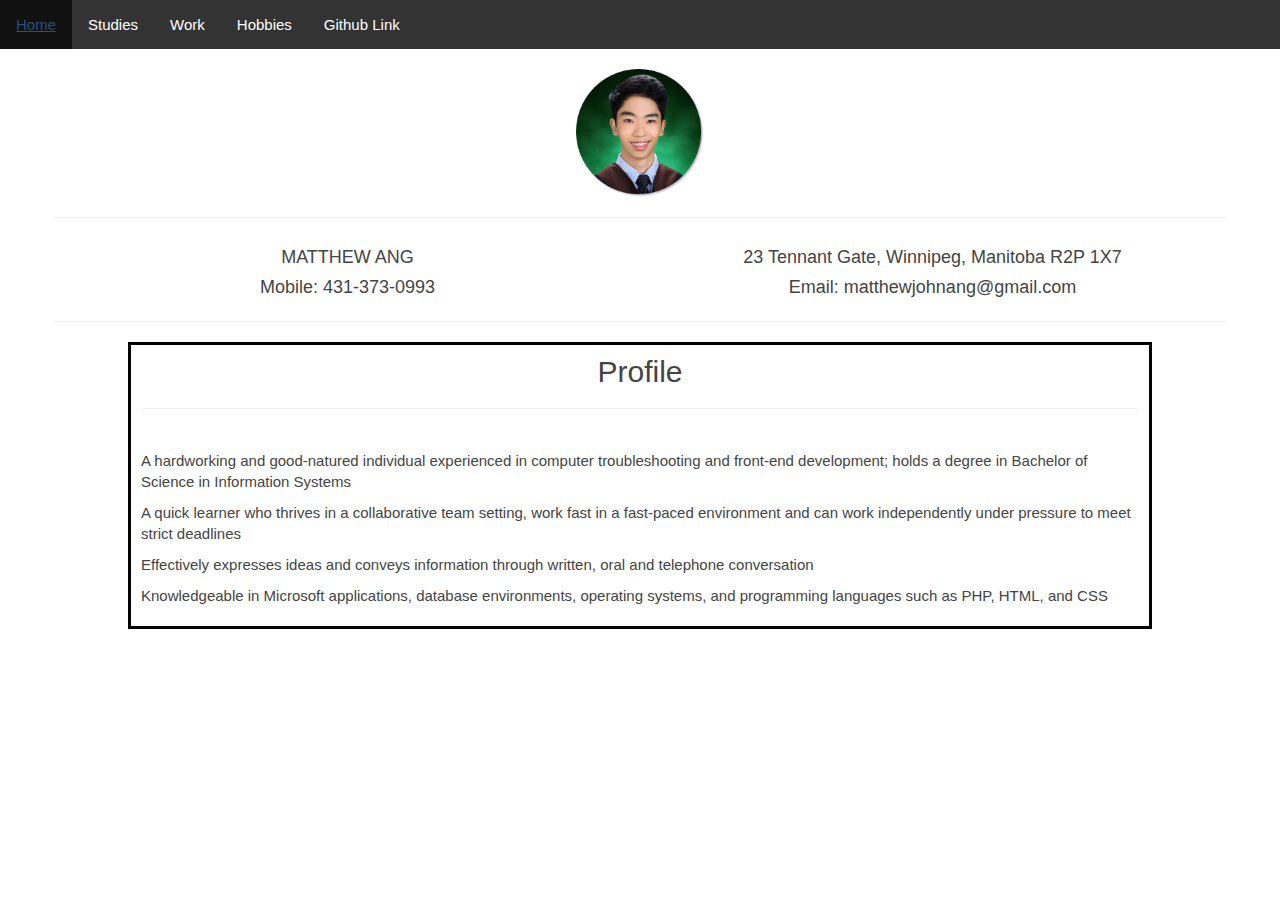
<file: Resume Simple Website/index.html>
<!DOCTYPE html>
<html>

<head>
    <title>Home</title>
    <meta charset="utf-8">
    <meta name="viewport" content="width=device-width, initial-scale=1">
    <link rel="stylesheet" href="https://maxcdn.bootstrapcdn.com/bootstrap/3.3.7/css/bootstrap.min.css">
    <script src="https://ajax.googleapis.com/ajax/libs/jquery/3.3.1/jquery.min.js"></script>
    <script src="https://maxcdn.bootstrapcdn.com/bootstrap/3.3.7/js/bootstrap.min.js"></script>
    <link type="text/css" rel="stylesheet" href="style.css"></link>
</head>

<!-- BODY -->

<body>
    <div id="links">
        <ul style="background-color: #333;">
            <li class="liPadding"><a href="index.html" class="active">Home</a></li>
            <li class="liPadding"><a href="studies.html">Studies</a></li>
            <li class="liPadding"><a href="work.html">Work</a></li>
            <li class="liPadding"><a href="hobbies.html">Hobbies</a></li>
            <li class="liPadding"><a href="https://github.com/matthewjohnang" target="_blank">Github Link</a></li>
        </ul>
    </div>

    <div class="text-center">
        <img id="displaypic" src="pic.png" class="img-responsive" alt="Matthew Ang" />
    </div>
    <div class="container">
        <div class="row">
            <hr>
            <div class="col-md-6">
                <h4>MATTHEW ANG</h4>

                <h4>Mobile: 431-373-0993</h4>
            </div>

            <div class="col-md-6">
                <h4>
                    23 Tennant Gate, Winnipeg, Manitoba R2P 1X7
                </h4>

                <h4>
                    Email: matthewjohnang@gmail.com
                </h4>
            </div>
            <br><br><br>
            <hr>
        </div>
    </div>

    <div class="info container-fluid ">
        <h2 class="center ">Profile</h2>
        <hr>
        <br>
        <list>
            <ul>
                <li>A hardworking and good-natured individual experienced in computer troubleshooting and front-end development; holds a degree in Bachelor of Science in Information Systems </li>
                <li>A quick learner who thrives in a collaborative team setting, work fast in a fast-paced environment and can work independently under pressure to meet strict deadlines</li>
                <li>Effectively expresses ideas and conveys information through written, oral and telephone conversation</li>
                <li>Knowledgeable in Microsoft applications, database environments, operating systems, and programming languages such as PHP, HTML, and CSS</li>
            </ul>
        </list>
    </div>

    <br>
</body>

<!-- END OF BODY -->

</html>
</file>
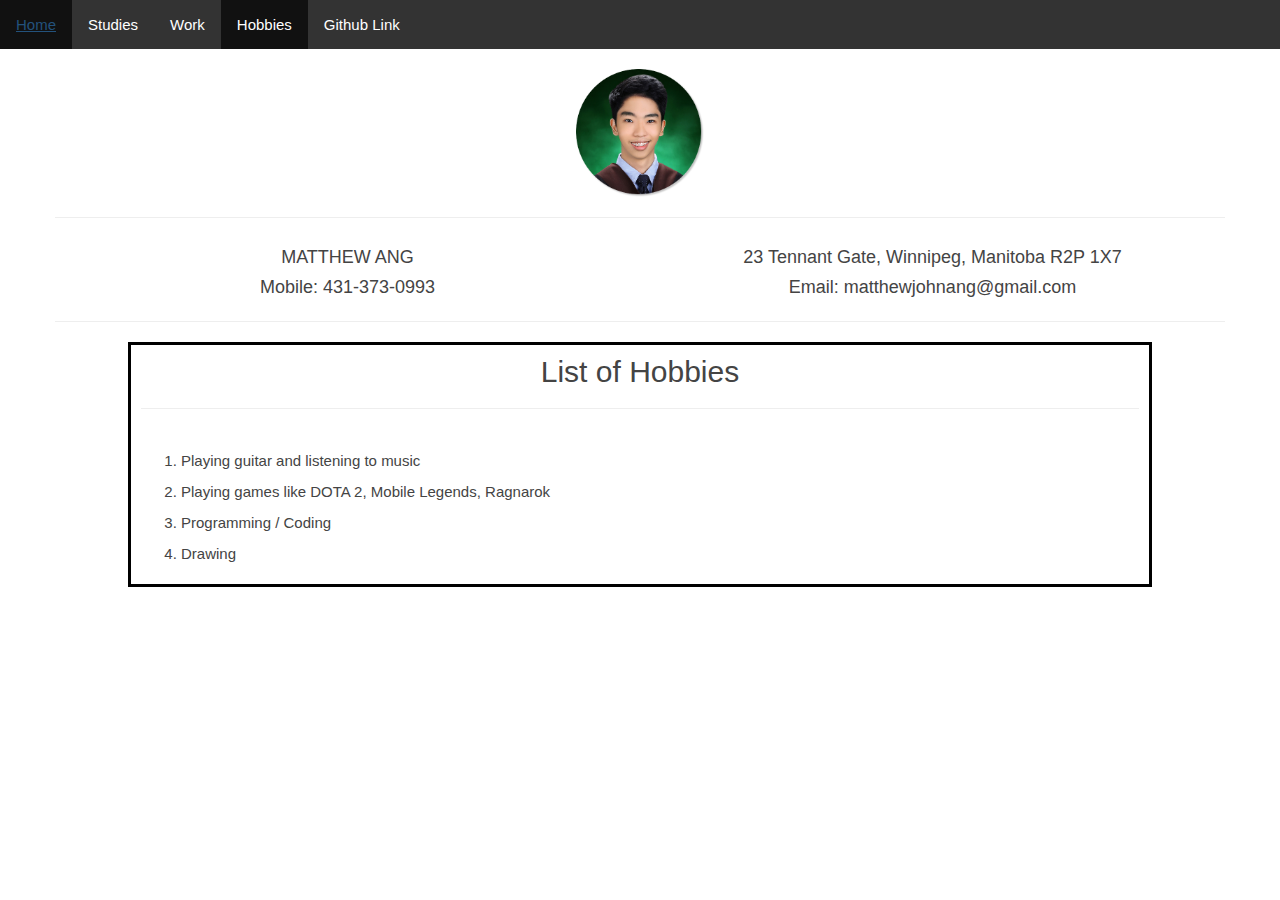
<file: Resume Simple Website/hobbies.html>
<!DOCTYPE html>
<html>

<head>
    <title>Home</title>
    <meta charset="utf-8">
    <meta name="viewport" content="width=device-width, initial-scale=1">
    <link rel="stylesheet" href="https://maxcdn.bootstrapcdn.com/bootstrap/3.3.7/css/bootstrap.min.css">
    <script src="https://ajax.googleapis.com/ajax/libs/jquery/3.3.1/jquery.min.js"></script>
    <script src="https://maxcdn.bootstrapcdn.com/bootstrap/3.3.7/js/bootstrap.min.js"></script>
    <link type="text/css" rel="stylesheet" href="style.css"></link>
</head>

<!-- BODY -->

<body>
    <div id="links">
        <ul style="background-color: #333;">
            <li class="liPadding"><a href="index.html">Home</a></li>
            <li class="liPadding"><a href="studies.html">Studies</a></li>
            <li class="liPadding"><a href="work.html">Work</a></li>
            <li class="liPadding"><a href="hobbies.html" class="active">Hobbies</a></li>
            <li class="liPadding"><a href="https://github.com/matthewjohnang" target="_blank">Github Link</a></li>
        </ul>
    </div>

    <div class="text-center">
        <img id="displaypic" src="pic.png" class="img-responsive" alt="Matthew Ang" />
    </div>
    <div class="container">
        <div class="row">
            <hr>
            <div class="col-md-6">
                <h4>MATTHEW ANG</h4>

                <h4>Mobile: 431-373-0993</h4>
            </div>

            <div class="col-md-6">
                <h4>
                    23 Tennant Gate, Winnipeg, Manitoba R2P 1X7
                </h4>

                <h4>
                    Email: matthewjohnang@gmail.com
                </h4>
            </div>
            <br><br><br>
            <hr>
        </div>
    </div>

    <div class="info container-fluid ">
        <h2 class="center">List of Hobbies</h2>
        <hr>
        <br>
        <list>
            <ol>
                <li class="orderedlist">Playing guitar and listening to music</li>
                <li class="orderedlist">Playing games like DOTA 2, Mobile Legends, Ragnarok </li>
                <li class="orderedlist">Programming / Coding</li>
                <li class="orderedlist">Drawing</li>
            </ol>
        </list>
    </div>

    <br>
</body>

<!-- END OF BODY -->

</html>
</file>
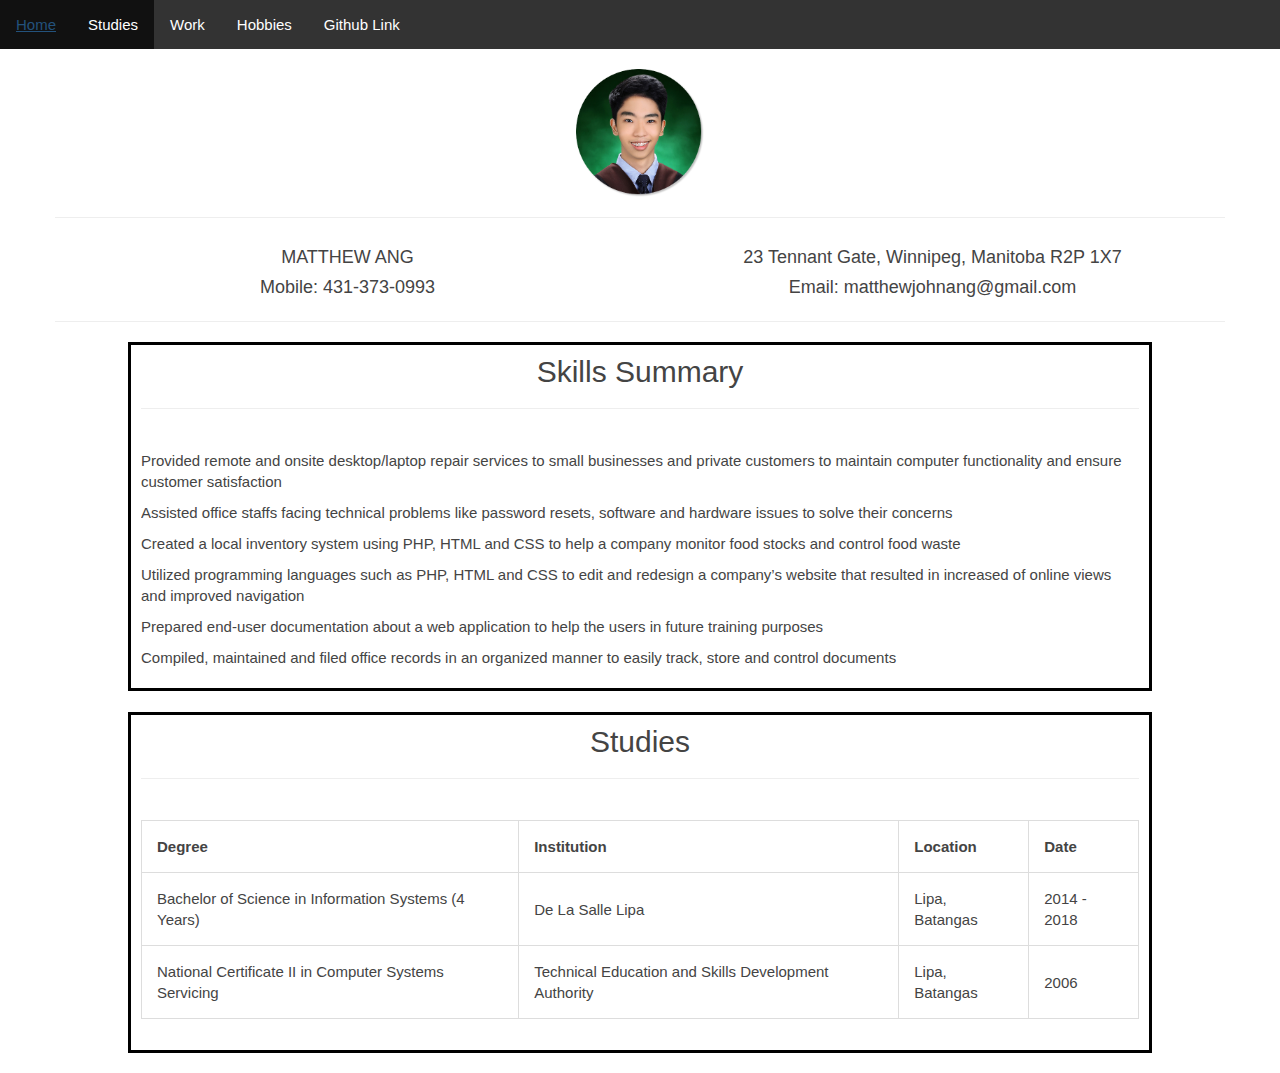
<file: Resume Simple Website/studies.html>
<!DOCTYPE html>

<html>

<head>
    <title> Studies and Skills </title>
    <meta charset="utf-8">
    <meta name="viewport" content="width=device-width, initial-scale=1">
    <link rel="stylesheet" href="https://maxcdn.bootstrapcdn.com/bootstrap/3.3.7/css/bootstrap.min.css">
    <script src="https://ajax.googleapis.com/ajax/libs/jquery/3.3.1/jquery.min.js"></script>
    <script src="https://maxcdn.bootstrapcdn.com/bootstrap/3.3.7/js/bootstrap.min.js"></script>
    <link type="text/css" rel="stylesheet" href="style.css">
</head>

<!-- BODY -->

<body>
    <div id="links">
        <ul style="background-color: #333;">
            <li class="liPadding"><a href="index.html">Home</a></li>
            <li class="liPadding"><a href="studies.html" class="active">Studies</a></li>
            <li class="liPadding"><a href="work.html">Work</a></li>
            <li class="liPadding"><a href="hobbies.html">Hobbies</a></li>
            <li class="liPadding"><a href="https://github.com/matthewjohnang" target="_blank">Github Link</a></li>
        </ul>
    </div>

    <div class="text-center">
        <img id="displaypic" src="pic.png" class="img-responsive" alt="Matthew Ang" />
    </div>
    <div class="container">
        <div class="row">
            <hr>
            <div class="col-md-6">
                <h4>MATTHEW ANG</h4>

                <h4>Mobile: 431-373-0993</h4>
            </div>

            <div class="col-md-6">
                <h4>
                    23 Tennant Gate, Winnipeg, Manitoba R2P 1X7
                </h4>

                <h4>
                    Email: matthewjohnang@gmail.com
                </h4>
            </div>
            <br><br><br>
            <hr>
        </div>
    </div>

    <div class="info container-fluid ">
        <h2 class="center">Skills Summary </h2>
        <hr>
        <br>
        <list>
            <ul>
                <li>Provided remote and onsite desktop/laptop repair services to small businesses and private customers to maintain computer functionality and ensure customer satisfaction</li>
                <li>Assisted office staffs facing technical problems like password resets, software and hardware issues to solve their concerns</li>
                <li>Created a local inventory system using PHP, HTML and CSS to help a company monitor food stocks and control food waste</li>
                <li>Utilized programming languages such as PHP, HTML and CSS to edit and redesign a company’s website that resulted in increased of online views and improved navigation</li>
                <li>Prepared end-user documentation about a web application to help the users in future training purposes</li>
                <li>Compiled, maintained and filed office records in an organized manner to easily track, store and control documents</li>
            </ul>
        </list>
    </div>
    <br>
    <div class="info">
        <h2 class="center">Studies</h2>
        <hr>
        <br>
        <table border="1" class="center">
            <tr>
                <th>Degree</th>
                <th>Institution</th>
                <th>Location</th>
                <th>Date</th>
            </tr>
            <tr>
                <td>Bachelor of Science in Information Systems (4 Years)</td>
                <td>De La Salle Lipa</td>
                <td>Lipa, Batangas</td>
                <td>2014 - 2018</td>
            </tr>
            <tr>
                <td>National Certificate II in Computer Systems Servicing</td>
                <td>Technical Education and Skills Development Authority</td>
                <td>Lipa, Batangas</td>
                <td>2006</td>
            </tr>
        </table>
        <br>
    </div>


</body>
<!-- END OF BODY -->

</html>
</file>
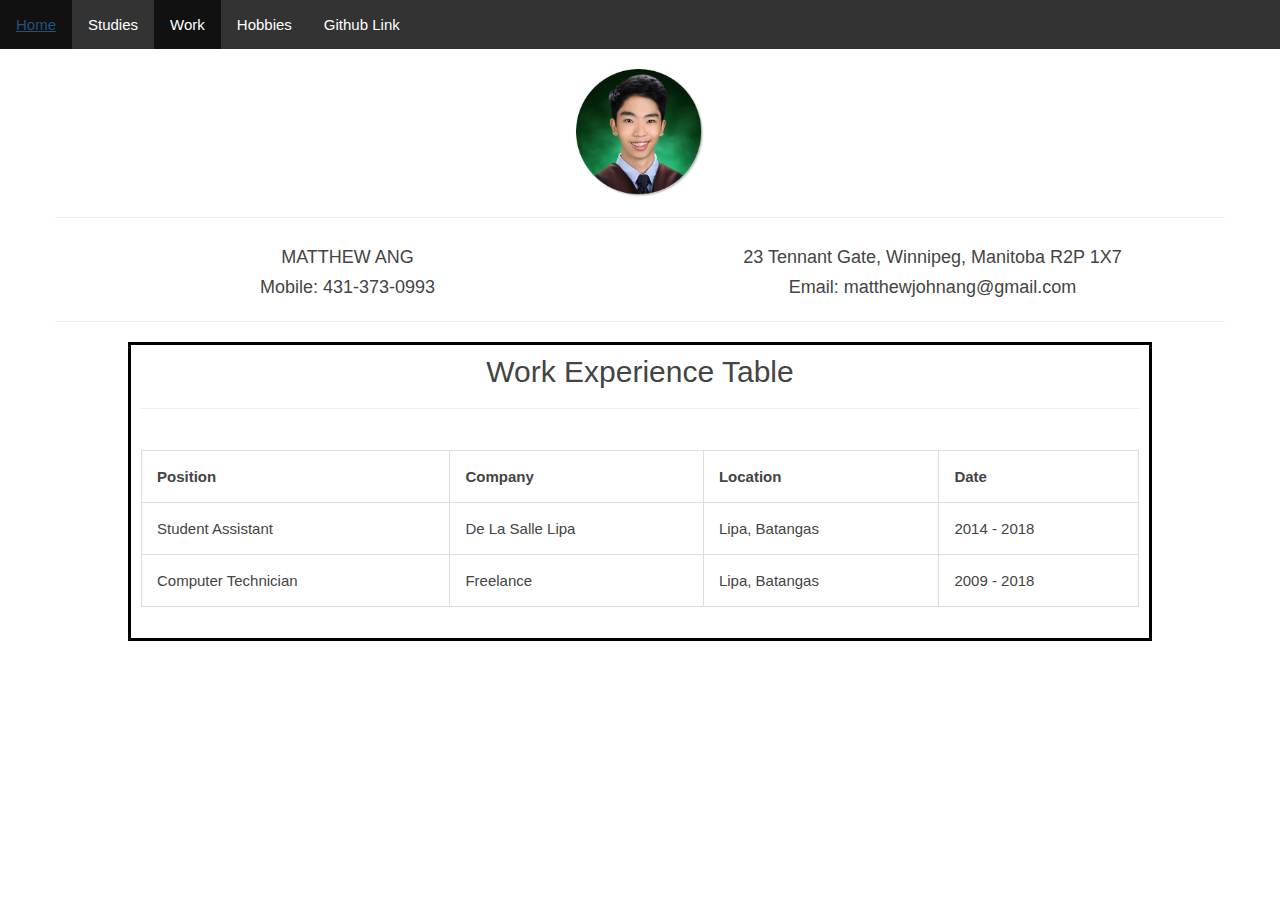
<file: Resume Simple Website/work.html>
<!DOCTYPE html>

<html>

<head>
    <title> Work Experience </title>
    <meta charset="utf-8">
    <meta name="viewport" content="width=device-width, initial-scale=1">
    <link rel="stylesheet" href="https://maxcdn.bootstrapcdn.com/bootstrap/3.3.7/css/bootstrap.min.css">
    <script src="https://ajax.googleapis.com/ajax/libs/jquery/3.3.1/jquery.min.js"></script>
    <script src="https://maxcdn.bootstrapcdn.com/bootstrap/3.3.7/js/bootstrap.min.js"></script>
    <link type="text/css" rel="stylesheet" href="style.css">
</head>

<!-- BODY -->

<body>
    <div id="links">
        <ul style="background-color: #333;">
            <li class="liPadding"><a href="index.html">Home</a></li>
            <li class="liPadding"><a href="studies.html">Studies</a></li>
            <li class="liPadding"><a href="work.html" class="active">Work</a></li>
            <li class="liPadding"><a href="hobbies.html">Hobbies</a></li>
            <li class="liPadding"><a href="https://github.com/matthewjohnang" target="_blank">Github Link</a></li>
        </ul>
    </div>

    <div class="text-center">
        <img id="displaypic" src="pic.png" class="img-responsive" alt="Matthew Ang" />
    </div>
    <div class="container">
        <div class="row">
            <hr>
            <div class="col-md-6">
                <h4>MATTHEW ANG</h4>

                <h4>Mobile: 431-373-0993</h4>
            </div>

            <div class="col-md-6">
                <h4>
                    23 Tennant Gate, Winnipeg, Manitoba R2P 1X7
                </h4>

                <h4>
                    Email: matthewjohnang@gmail.com
                </h4>
            </div>
            <br><br><br>
            <hr>
        </div>
    </div>

    <div class="info container-fluid ">
        <h2 class="center">Work Experience Table</h2>
        <hr>
        <br>
        <table border="1" class="center">
            <tr>
                <th>Position</th>
                <th>Company</th>
                <th>Location</th>
                <th>Date</th>
            </tr>
            <tr>
                <td>Student Assistant</td>
                <td>De La Salle Lipa</td>
                <td>Lipa, Batangas</td>
                <td>2014 - 2018</td>
            </tr>
            <tr>
                <td>Computer Technician</td>
                <td>Freelance</td>
                <td>Lipa, Batangas</td>
                <td>2009 - 2018</td>
            </tr>
        </table>
        <br>
    </div>


</body>
<!-- END OF BODY -->

</html>
</file>
<file: Resume Simple Website/style.css>
body {
    font-family: Arial;
    text-align: center;
    font-size: 1.5em;
    line-height: 1.4em;
    margin-bottom: 20px;
    color: #444;
}

.column {
    float: left;
    width: 50%;
}

.info {
    text-align: left;
    margin: auto;
    width: 80%;
    border: 3px solid black;
    padding: 10px;
}

.center {
    text-align: center;
    margin: auto;
}

ul {
    list-style-type: none;
    margin: 0;
    padding: 0;
    overflow: hidden;
}

ol {
    margin: auto;
    padding: 5;
    overflow: hidden;
}

li {
    float: left;
    padding-bottom: 10px;
}

.orderedlist {
    float: none;
    padding-bottom: 10px;
}

.liPadding {
    padding-bottom: 0px !important;
}

li a {
    display: block;
    color: white;
    text-align: center;
    padding: 14px 16px;
    text-decoration: none;
}

li a:hover {
    background-color: #111;
}

.active {
    background-color: #111;
    color: white;
}

table,
td,
th {
    border: 1px solid #ddd;
    text-align: left;
}

table {
    border-collapse: collapse;
    width: 100%;
}

th,
td {
    padding: 15px;
}

#displaypic {
    display: block;
    margin-left: auto;
    margin-right: auto;
    width: 10%;
    padding-top: 20px;
}
</file>
